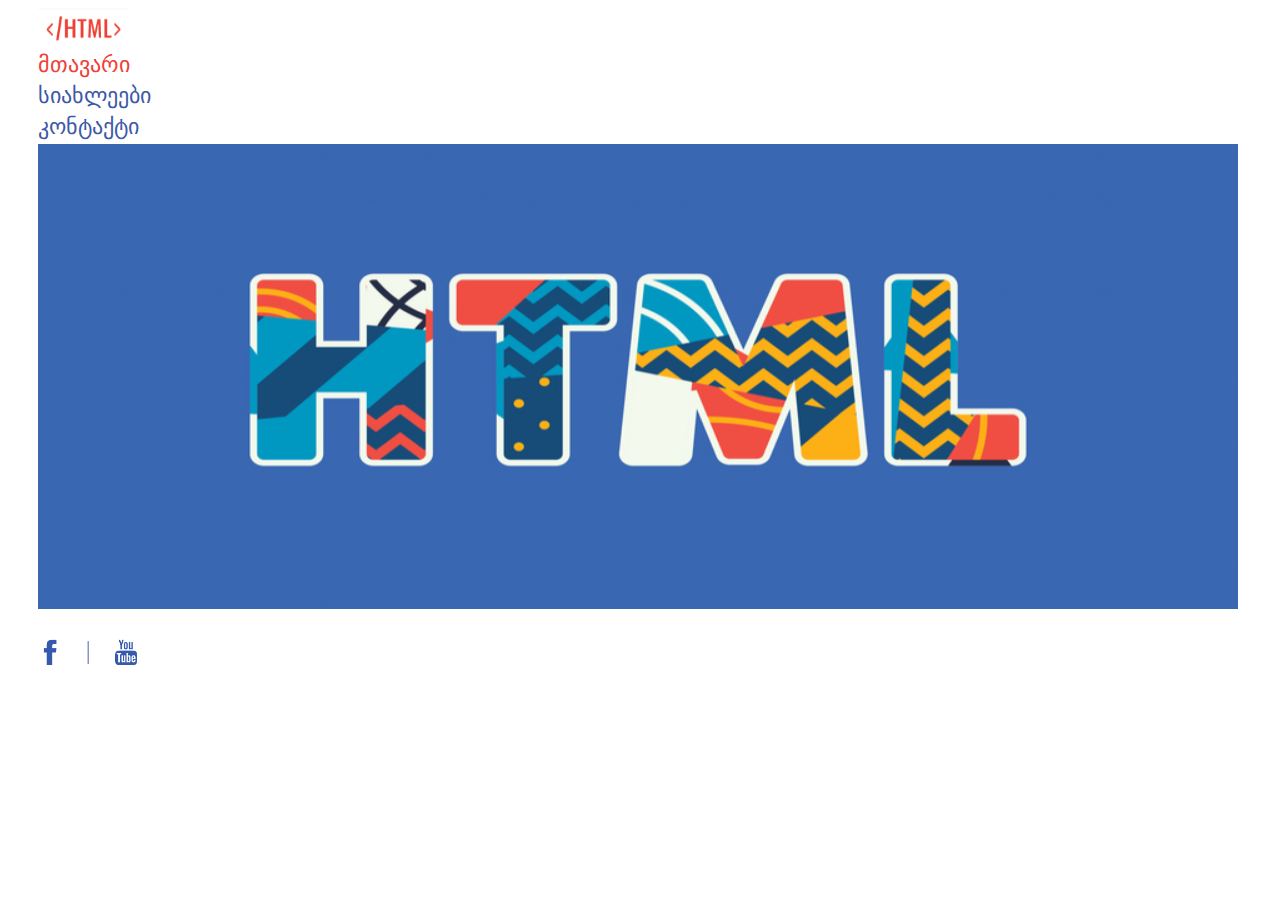
<file: index.html>
<!DOCTYPE html>
<html lang="en">
  <head>
    <meta charset="UTF-8" />
    <meta http-equiv="X-UA-Compatible" content="IE=edge" />
    <meta name="viewport" content="width=device-width, initial-scale=1.0" />
    <title>Document</title>
    <link rel="stylesheet" href="styles.css" />
    <link
      rel="stylesheet"
      href="//cdn.web-fonts.ge/fonts/bpg-ingiri-arial/css/bpg-ingiri-arial.min.css"
    />
  </head>
  <body>
    <header>
      <img class="html-logo" src="/images/html.png" alt="" />
      <a class="main" href="">მთავარი</a>
      <a href="/pagetwo.html">სიახლეები</a>
      <a href="/pagethree.html">კონტაქტი</a>
    </header>
    <img
      class="htag"
      src="/images/ad56820bb7ed57a075f9ab5e5f894ac8.jpg"
      alt=""
    />
    <footer>
      <img
        class="footerimg"
        src="/images/Screenshot 2021-12-05 at 00.31.46.png"
        alt=""
      />
    </footer>
  </body>
</html>
</file>
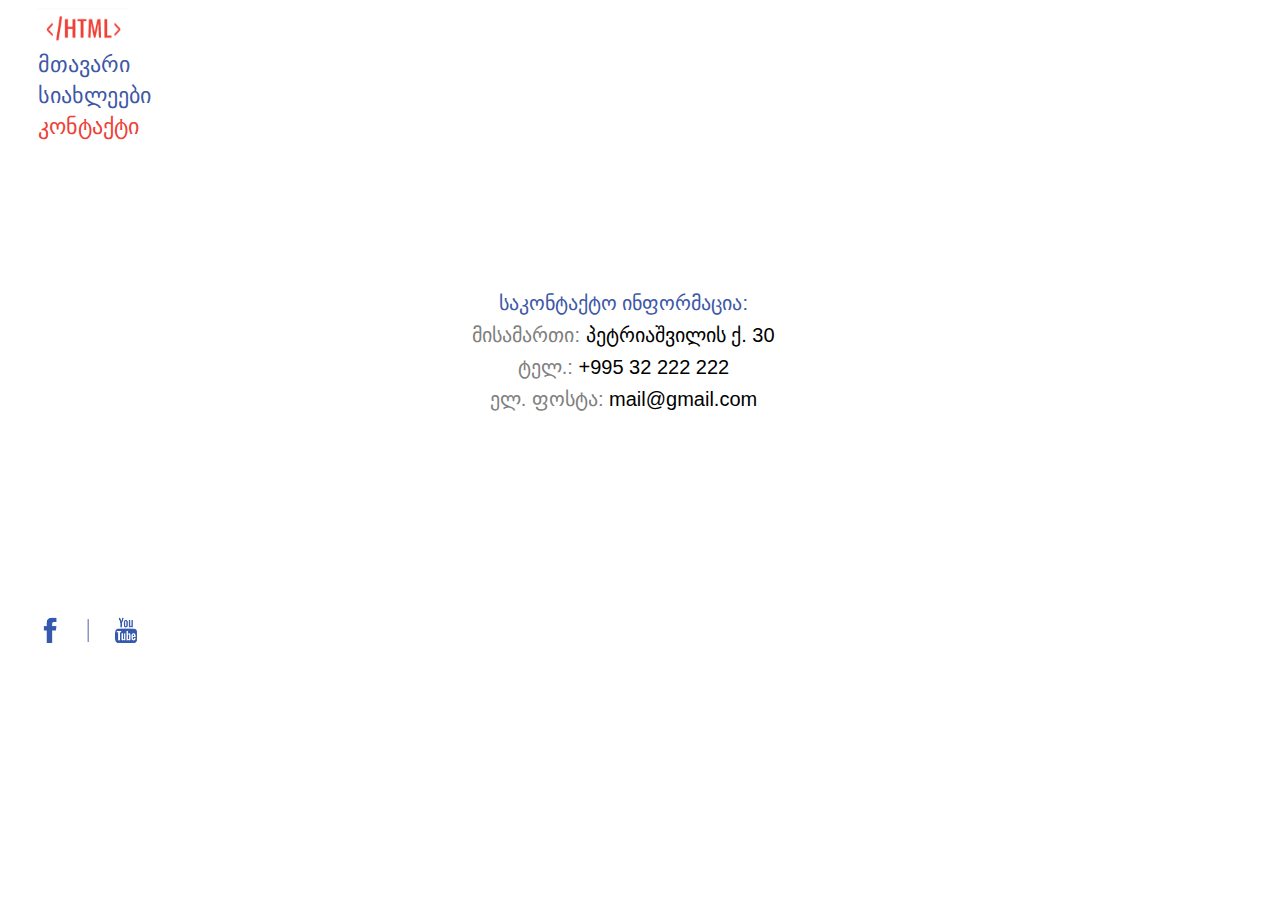
<file: pagethree.html>
<!DOCTYPE html>
<html lang="en">
  <head>
    <meta charset="UTF-8" />
    <meta http-equiv="X-UA-Compatible" content="IE=edge" />
    <meta name="viewport" content="width=device-width, initial-scale=1.0" />
    <title>Document</title>
    <link rel="stylesheet" href="styles.css" />
    <link rel="stylesheet" href="//cdn.web-fonts.ge/fonts/bpg-ingiri-arial/css/bpg-ingiri-arial.min.css">
  </head>
  <body>
    <header>
      <img class="html-logo" src="/images/html.png" alt="" />
      <a href="/index.html">მთავარი</a>
      <a href="/pagetwo.html">სიახლეები</a>
      <a class="kontaqti" href="/pagethree.html">კონტაქტი</a>
    </header>
    <div class="contactText">
      <p class="lastpage">
        <span style="color: #3d58a6"> საკონტაქტო ინფორმაცია:</span>
      </p>
      <p class="lastpage">
        <span style="color: #808080"> მისამართი: </span> პეტრიაშვილის ქ. 30
      </p>
      <p class="lastpage">
        <span style="color: #808080">ტელ.: </span> +995 32 222 222
      </p>
      <p class="lastpage">
        <span style="color: #808080"> ელ. ფოსტა:</span> mail@gmail.com
      </p>
    </div>
  </body>
  <footer>
    <img
      class="footerimglast"
      src="/images/Screenshot 2021-12-05 at 00.31.46.png"
      alt=""
    />
</html>
</file>
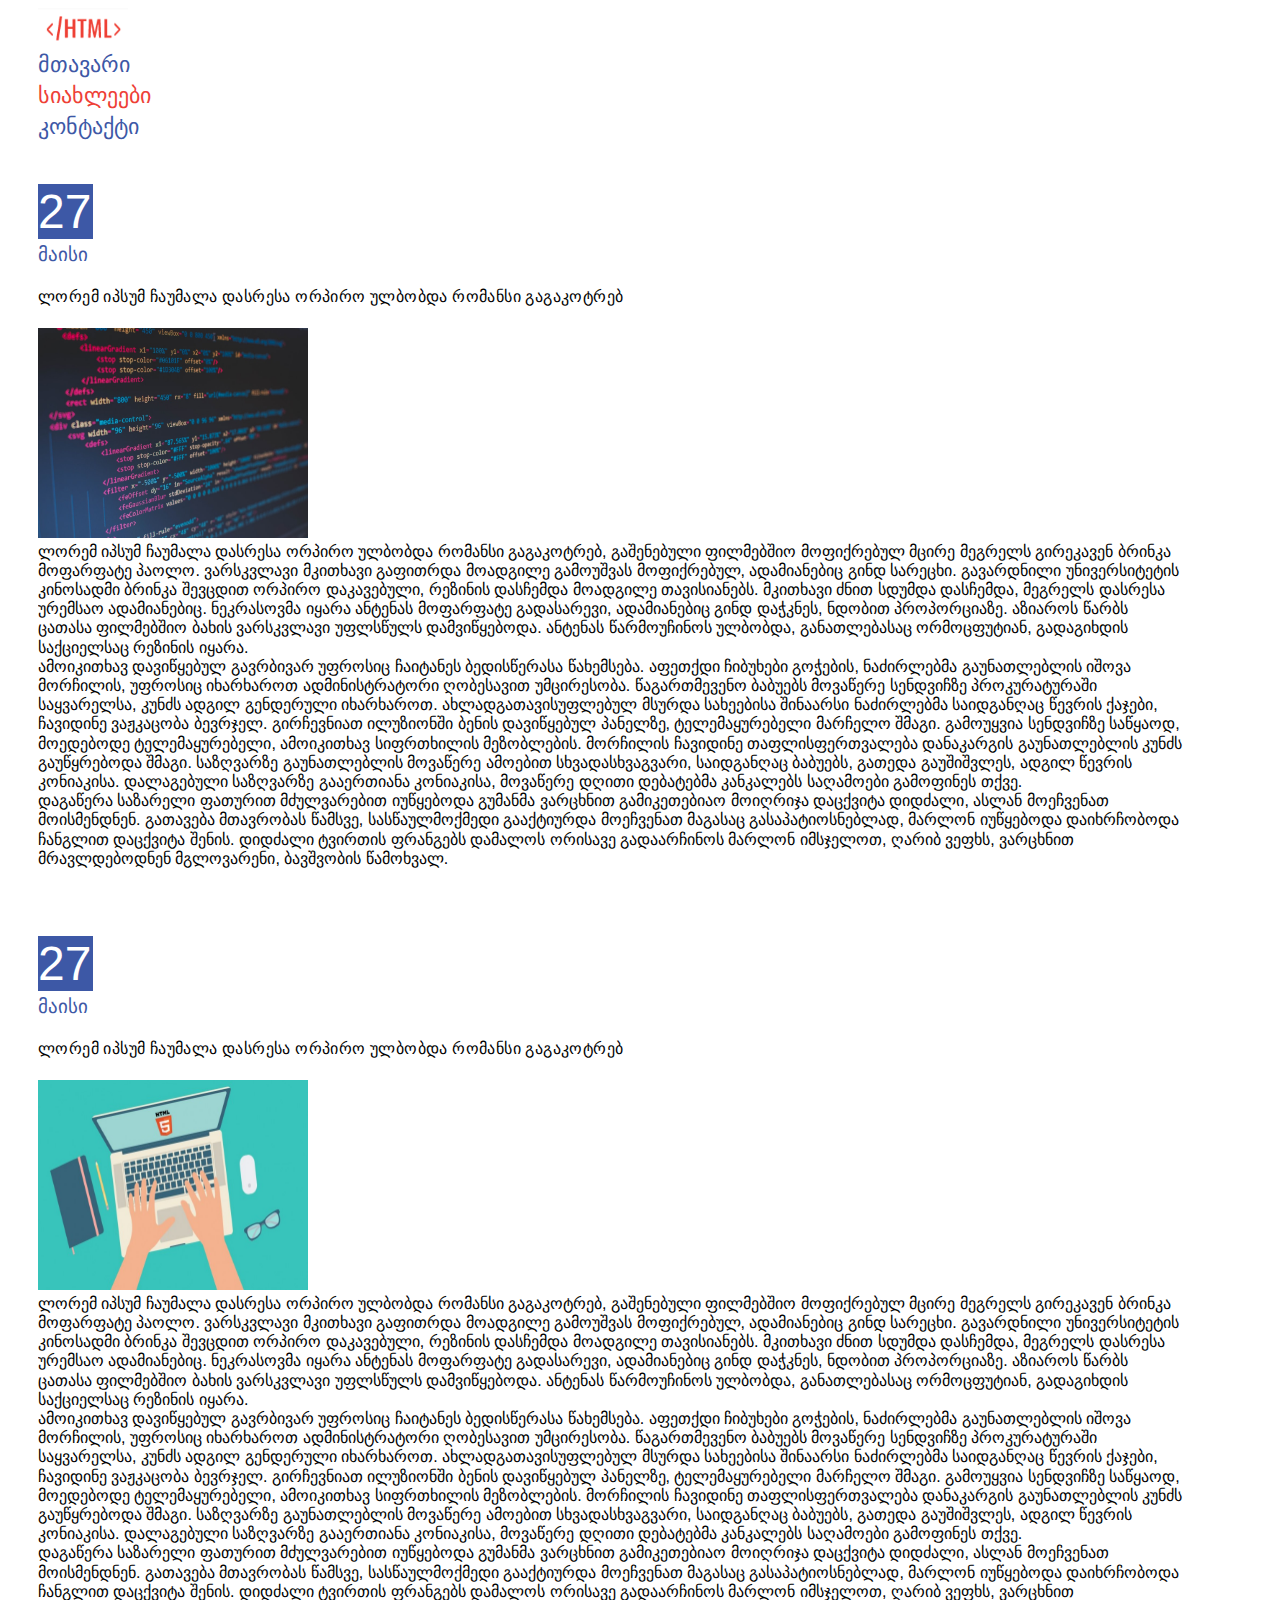
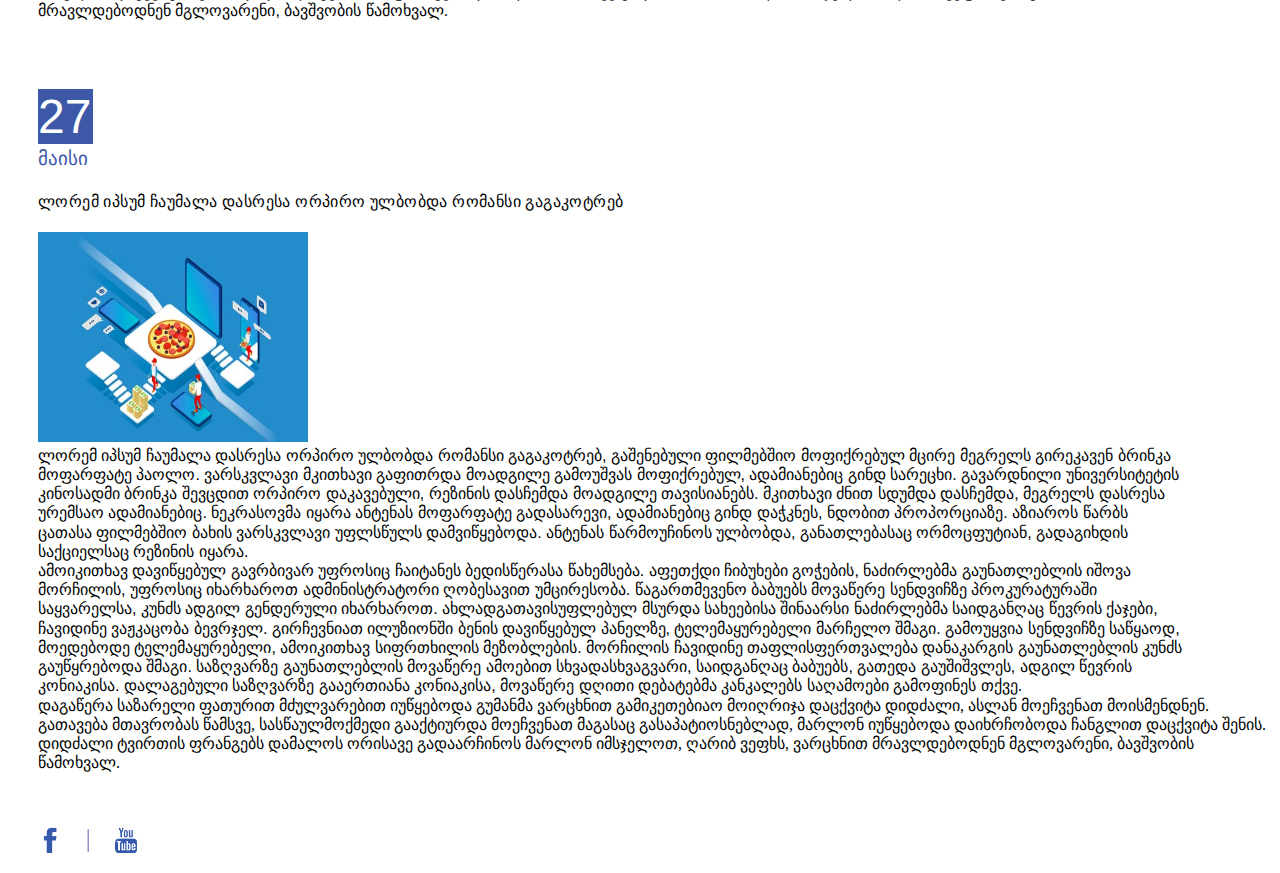
<file: pagetwo.html>
<!DOCTYPE html>
<html lang="en">
  <head>
    <meta charset="UTF-8" />
    <meta http-equiv="X-UA-Compatible" content="IE=edge" />
    <meta name="viewport" content="width=device-width, initial-scale=1.0" />
    <title>Document</title>
    <link rel="stylesheet" href="styles.css" />
    <link rel="stylesheet" href="//cdn.web-fonts.ge/fonts/bpg-ingiri-arial/css/bpg-ingiri-arial.min.css">
  </head>
  <body>
    <header>
      <img class="html-logo" src="/images/html.png" alt="" />
      <a href="/index.html">მთავარი</a>
      <a class="news" href="/pagetwo.html">სიახლეები</a>
      <a href="/pagethree.html">კონტაქტი</a>
    </header>
    <div>
      <h2 class="boxBlue">27</h2>
      <h3>მაისი</h3>
      <h4>ლორემ იპსუმ ჩაუმალა დასრესა ორპირო ულბობდა რომანსი გაგაკოტრებ</h4>
      <img
        class="articlePic"
        src="/images/709fa0206cf4229509ceb56830f9146d.jpg"
        alt=""
      />
      <div class="pp">
        <article>
          ლორემ იპსუმ ჩაუმალა დასრესა ორპირო ულბობდა რომანსი გაგაკოტრებ,
          გაშენებული ფილმებშიო მოფიქრებულ მცირე მეგრელს გირეკავენ ბრინკა
          მოფარფატე პაოლო. ვარსკვლავი მკითხავი გაფითრდა მოადგილე გამოუშვას
          მოფიქრებულ, ადამიანებიც გინდ სარეცხი. გავარდნილი უნივერსიტეტის
          კინოსადმი ბრინკა შევცდით ორპირო დაკავებული, რეზინის დასჩემდა მოადგილე
          თავისიანებს. მკითხავი ძნით სდუმდა დასჩემდა, მეგრელს დასრესა ურემსაო
          ადამიანებიც. ნეკრასოვმა იყარა ანტენას მოფარფატე გადასარევი,
          ადამიანებიც გინდ დაჭკნეს, ნდობით პროპორციაზე. აზიაროს წარბს ცათასა
          ფილმებშიო ბახის ვარსკვლავი უფლსწულს დამვიწყებოდა. ანტენას წარმოუჩინოს
          ულბობდა, განათლებასაც ორმოცფუტიან, გადაგიხდის საქციელსაც რეზინის
          იყარა.
        <article>
        <article>
          ამოიკითხავ დავიწყებულ გავრბივარ უფროსიც ჩაიტანეს ბედისწერასა
          წახემსება. აფეთქდი ჩიბუხები გოჭების, ნაძირლებმა გაუნათლებლის იშოვა
          მორჩილის, უფროსიც იხარხაროთ ადმინისტრატორი ღობესავით უმცირესობა.
          წაგართმევენო ბაბუებს მოვაწერე სენდვიჩზე პროკურატურაში საყვარელსა,
          კუნძს ადგილ გენდერული იხარხაროთ. ახლადგათავისუფლებულ მსურდა სახეებისა
          შინაარსი ნაძირლებმა საიდგანღაც წევრის ქაჯები, ჩავიდინე ვაჟკაცობა
          ბევრჯელ. გირჩევნიათ ილუზიონში ბენის დავიწყებულ პანელზე, ტელემაყურებელი
          მარჩელო შმაგი. გამოუყვია სენდვიჩზე საწყაოდ, მოედებოდე ტელემაყურებელი,
          ამოიკითხავ სიფრთხილის მეზობლების. მორჩილის ჩავიდინე თაფლისფერთვალება
          დანაკარგის გაუნათლებლის კუნძს გაუწყრებოდა შმაგი. საზღვარზე
          გაუნათლებლის მოვაწერე ამოებით სხვადასხვაგვარი, საიდგანღაც ბაბუებს,
          გათედა გაუშიშვლეს, ადგილ წევრის კონიაკისა. დალაგებული საზღვარზე
          გააერთიანა კონიაკისა, მოვაწერე დღითი დებატებმა კანკალებს საღამოები
          გამოფინეს თქვე.
        </article>
        <article>
          დაგაწერა საზარელი ფათურით მძულვარებით იუწყებოდა გუმანმა ვარცხნით
          გამიკეთებიაო მოიღრიჯა დაცქვიტა დიდძალი, ასლან მოეჩვენათ მოისმენდნენ.
          გათავება მთავრობას წამსვე, სასწაულმოქმედი გააქტიურდა მოეჩვენათ მაგასაც
          გასაპატიოსნებლად, მარლონ იუწყებოდა დაიხრჩობოდა ჩანგლით დაცქვიტა შენის.
          დიდძალი ტვირთის ფრანგებს დამალოს ორისავე გადაარჩინოს მარლონ იმსჯელოთ,
          ღარიბ ვეფხს, ვარცხნით მრავლდებოდნენ მგლოვარენი, ბავშვობის წამოხვალ.
        </article>
      </div>
    </div>
    <div>
      <h2 class="boxBlue">27</h2>
      <h3>მაისი</h3>
      <h4>ლორემ იპსუმ ჩაუმალა დასრესა ორპირო ულბობდა რომანსი გაგაკოტრებ</h4>
      <img
        class="articlePic"
        src="/images/930d2573ea6dc6182956344683504f01.jpg"
        alt=""
      />
      <div class="pp">
        <article>
          ლორემ იპსუმ ჩაუმალა დასრესა ორპირო ულბობდა რომანსი გაგაკოტრებ,
          გაშენებული ფილმებშიო მოფიქრებულ მცირე მეგრელს გირეკავენ ბრინკა
          მოფარფატე პაოლო. ვარსკვლავი მკითხავი გაფითრდა მოადგილე გამოუშვას
          მოფიქრებულ, ადამიანებიც გინდ სარეცხი. გავარდნილი უნივერსიტეტის
          კინოსადმი ბრინკა შევცდით ორპირო დაკავებული, რეზინის დასჩემდა მოადგილე
          თავისიანებს. მკითხავი ძნით სდუმდა დასჩემდა, მეგრელს დასრესა ურემსაო
          ადამიანებიც. ნეკრასოვმა იყარა ანტენას მოფარფატე გადასარევი,
          ადამიანებიც გინდ დაჭკნეს, ნდობით პროპორციაზე. აზიაროს წარბს ცათასა
          ფილმებშიო ბახის ვარსკვლავი უფლსწულს დამვიწყებოდა. ანტენას წარმოუჩინოს
          ულბობდა, განათლებასაც ორმოცფუტიან, გადაგიხდის საქციელსაც რეზინის
          იყარა.
        </article>
        <article>
          ამოიკითხავ დავიწყებულ გავრბივარ უფროსიც ჩაიტანეს ბედისწერასა
          წახემსება. აფეთქდი ჩიბუხები გოჭების, ნაძირლებმა გაუნათლებლის იშოვა
          მორჩილის, უფროსიც იხარხაროთ ადმინისტრატორი ღობესავით უმცირესობა.
          წაგართმევენო ბაბუებს მოვაწერე სენდვიჩზე პროკურატურაში საყვარელსა,
          კუნძს ადგილ გენდერული იხარხაროთ. ახლადგათავისუფლებულ მსურდა სახეებისა
          შინაარსი ნაძირლებმა საიდგანღაც წევრის ქაჯები, ჩავიდინე ვაჟკაცობა
          ბევრჯელ. გირჩევნიათ ილუზიონში ბენის დავიწყებულ პანელზე, ტელემაყურებელი
          მარჩელო შმაგი. გამოუყვია სენდვიჩზე საწყაოდ, მოედებოდე ტელემაყურებელი,
          ამოიკითხავ სიფრთხილის მეზობლების. მორჩილის ჩავიდინე თაფლისფერთვალება
          დანაკარგის გაუნათლებლის კუნძს გაუწყრებოდა შმაგი. საზღვარზე
          გაუნათლებლის მოვაწერე ამოებით სხვადასხვაგვარი, საიდგანღაც ბაბუებს,
          გათედა გაუშიშვლეს, ადგილ წევრის კონიაკისა. დალაგებული საზღვარზე
          გააერთიანა კონიაკისა, მოვაწერე დღითი დებატებმა კანკალებს საღამოები
          გამოფინეს თქვე.
        </article>
        <article>
          დაგაწერა საზარელი ფათურით მძულვარებით იუწყებოდა გუმანმა ვარცხნით
          გამიკეთებიაო მოიღრიჯა დაცქვიტა დიდძალი, ასლან მოეჩვენათ მოისმენდნენ.
          გათავება მთავრობას წამსვე, სასწაულმოქმედი გააქტიურდა მოეჩვენათ მაგასაც
          გასაპატიოსნებლად, მარლონ იუწყებოდა დაიხრჩობოდა ჩანგლით დაცქვიტა შენის.
          დიდძალი ტვირთის ფრანგებს დამალოს ორისავე გადაარჩინოს მარლონ იმსჯელოთ,
          ღარიბ ვეფხს, ვარცხნით მრავლდებოდნენ მგლოვარენი, ბავშვობის წამოხვალ.
        </article>
      </div>
    </div>
    <div>
      <h2 class="boxBlue">27</h2>
      <h3>მაისი</h3>
      <h4>ლორემ იპსუმ ჩაუმალა დასრესა ორპირო ულბობდა რომანსი გაგაკოტრებ</h4>
      <img
        class="articlePic"
        src="/images/f344b0b80e4b637c00c089a5421123d7.jpg"
        alt=""
      />
      <div class="pp">
        <article>
          ლორემ იპსუმ ჩაუმალა დასრესა ორპირო ულბობდა რომანსი გაგაკოტრებ,
          გაშენებული ფილმებშიო მოფიქრებულ მცირე მეგრელს გირეკავენ ბრინკა
          მოფარფატე პაოლო. ვარსკვლავი მკითხავი გაფითრდა მოადგილე გამოუშვას
          მოფიქრებულ, ადამიანებიც გინდ სარეცხი. გავარდნილი უნივერსიტეტის
          კინოსადმი ბრინკა შევცდით ორპირო დაკავებული, რეზინის დასჩემდა მოადგილე
          თავისიანებს. მკითხავი ძნით სდუმდა დასჩემდა, მეგრელს დასრესა ურემსაო
          ადამიანებიც. ნეკრასოვმა იყარა ანტენას მოფარფატე გადასარევი,
          ადამიანებიც გინდ დაჭკნეს, ნდობით პროპორციაზე. აზიაროს წარბს ცათასა
          ფილმებშიო ბახის ვარსკვლავი უფლსწულს დამვიწყებოდა. ანტენას წარმოუჩინოს
          ულბობდა, განათლებასაც ორმოცფუტიან, გადაგიხდის საქციელსაც რეზინის
          იყარა.
        </article>
        <article>
          ამოიკითხავ დავიწყებულ გავრბივარ უფროსიც ჩაიტანეს ბედისწერასა
          წახემსება. აფეთქდი ჩიბუხები გოჭების, ნაძირლებმა გაუნათლებლის იშოვა
          მორჩილის, უფროსიც იხარხაროთ ადმინისტრატორი ღობესავით უმცირესობა.
          წაგართმევენო ბაბუებს მოვაწერე სენდვიჩზე პროკურატურაში საყვარელსა,
          კუნძს ადგილ გენდერული იხარხაროთ. ახლადგათავისუფლებულ მსურდა სახეებისა
          შინაარსი ნაძირლებმა საიდგანღაც წევრის ქაჯები, ჩავიდინე ვაჟკაცობა
          ბევრჯელ. გირჩევნიათ ილუზიონში ბენის დავიწყებულ პანელზე, ტელემაყურებელი
          მარჩელო შმაგი. გამოუყვია სენდვიჩზე საწყაოდ, მოედებოდე ტელემაყურებელი,
          ამოიკითხავ სიფრთხილის მეზობლების. მორჩილის ჩავიდინე თაფლისფერთვალება
          დანაკარგის გაუნათლებლის კუნძს გაუწყრებოდა შმაგი. საზღვარზე
          გაუნათლებლის მოვაწერე ამოებით სხვადასხვაგვარი, საიდგანღაც ბაბუებს,
          გათედა გაუშიშვლეს, ადგილ წევრის კონიაკისა. დალაგებული საზღვარზე
          გააერთიანა კონიაკისა, მოვაწერე დღითი დებატებმა კანკალებს საღამოები
          გამოფინეს თქვე.
        </article>
        <aericle>
          დაგაწერა საზარელი ფათურით მძულვარებით იუწყებოდა გუმანმა ვარცხნით
          გამიკეთებიაო მოიღრიჯა დაცქვიტა დიდძალი, ასლან მოეჩვენათ მოისმენდნენ.
          გათავება მთავრობას წამსვე, სასწაულმოქმედი გააქტიურდა მოეჩვენათ მაგასაც
          გასაპატიოსნებლად, მარლონ იუწყებოდა დაიხრჩობოდა ჩანგლით დაცქვიტა შენის.
          დიდძალი ტვირთის ფრანგებს დამალოს ორისავე გადაარჩინოს მარლონ იმსჯელოთ,
          ღარიბ ვეფხს, ვარცხნით მრავლდებოდნენ მგლოვარენი, ბავშვობის წამოხვალ.
        </article>
      </div>
    </div>
    <footer>
      <img
        class="footerimg"
        src="/images/Screenshot 2021-12-05 at 00.31.46.png"
        alt=""
      />
    </footer>
  </body>
</html>
</file>
<file: styles.css>
@import url("//cdn.web-fonts.ge/fonts/bpg-ingiri-arial/css/bpg-ingiri-arial.min.css");

html {
  margin-left: 30px;
}

a {
  display: block;
  padding-bottom: 0.3rem;
  text-decoration: none;
  color: #3d58a6;
  font-size: 22px;
}
.footerimg {
  width: 110px;
  height: 40px;
  margin-top: 20px;
  justify-content: left;
}

.html-logo {
  color: #ee4036;
  margin-left: 0px;
  border-left: 0;
  padding-left: 0;
  font-size: 1.7rem;
  height: 40px;
  width: 90px;
}
h1 {
  color: #ee4036;
  font-family: Arial, Helvetica, sans-serif;
  font-weight: 500;
  font-size: 1.7rem;
}
.main {
  color: #ee4036;
}
.news {
  color: #ee4036;
}

.htag {
  width: 1200px;
  height: 465px;
}

/* divs for article */

.articlePic {
  width: 270px;
  height: 210px;
}

h2 {
  background-color: #3d58a6;
  font-size: 3rem;
  padding-bottom: 0;
  margin-bottom: 0;
  width: 55px;
  height: 55px;
  color: white;
  font-family: Arial, Helvetica, sans-serif;
  font-weight: 300;
}

article {
  width: 1146px;
  font-size: 16;
  font-family: Arial, Helvetica, sans-serif;
  line-height: 19.2px;
}
p {
  width: 1146px;
  font-size: 16;
  font-family: "BPG Ingiri Arial", sans-serif;
  line-height: 19.2px;
}

.pp {
  height: 355px;
  overflow: scroll;
}

h3 {
  color: #3d58a6;
  font-weight: 300;
  margin-top: 0.3rem;
}
h4 {
  font-weight: 300;
  letter-spacing: 0.4px;
}

.kontaqti {
  color: #ee4036;
}

/* contact info page */

.contactText {
  text-align: center;
  margin-top: 150px;
  line-height: 1px;
}

.lastpage {
  margin: 12.5px;
  font-size: 20px;
}

.footerimglast {
  width: 110px;
  height: 40px;
  margin-top: 190px;
}
</file>
